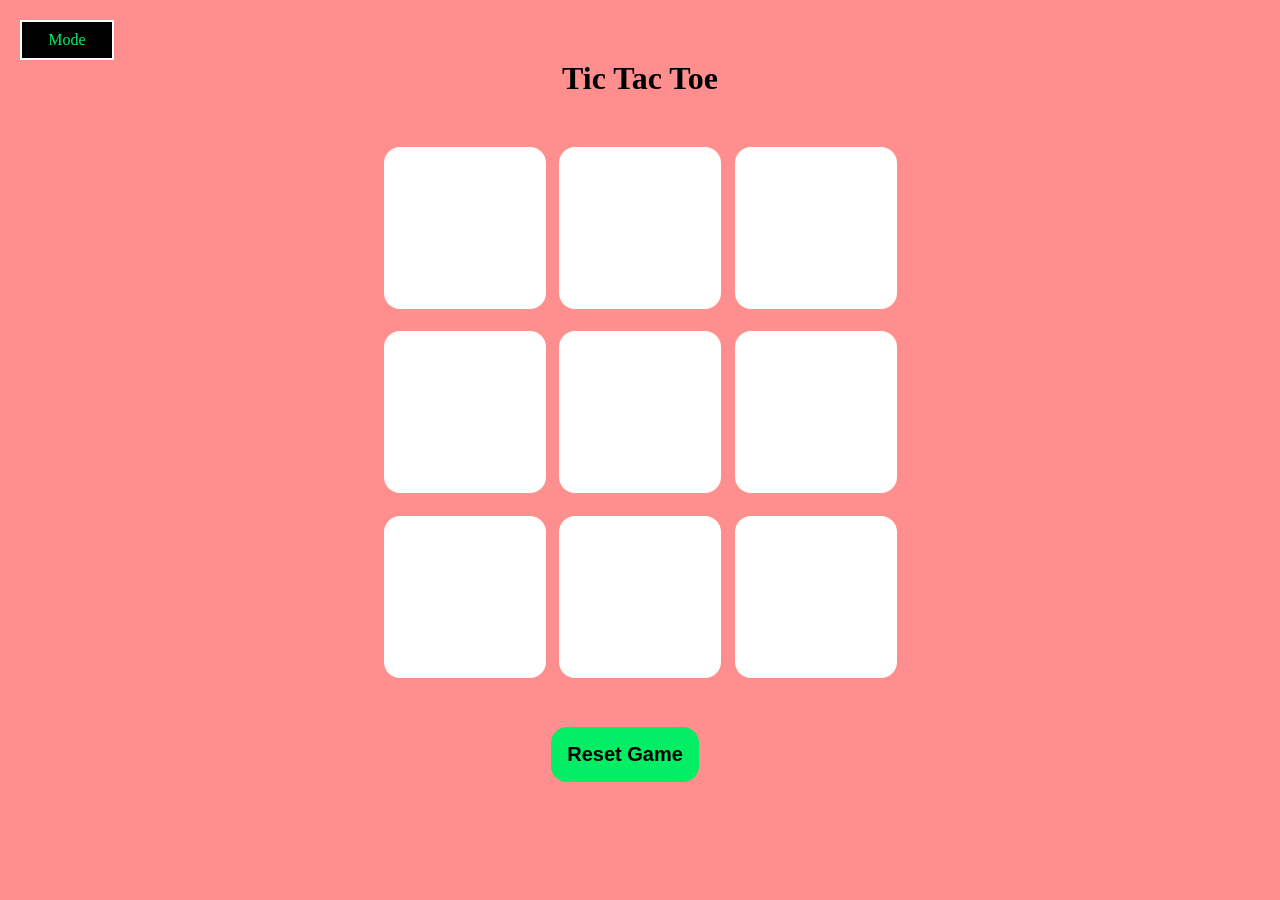
<file: index.html>
<!DOCTYPE html>
<html lang="en">
<head>
    <meta charset="UTF-8">
    <meta name="viewport" content="width=device-width, initial-scale=1.0">
    <title>Tic Tac Toe</title>
    <link rel="stylesheet" href="style.css">

</head>
    <header> <div class="mode ">Mode</div></header>
   
    <body class="body1"></body>
    <!-- <button class="mode">&#9788;</button> -->
    <div class="msg-container hide">
        <p class="msg"><b>Winner</b> </p>
        <button class ="new-btn">New Game</button>
    </div>
    <main>
        <h1 class="white-h">Tic Tac Toe</h1>
        <div class="container">
            <div class="game">
                <button class="box"></button>
                <button class="box"></button>
                <button class="box"></button>
                <button class="box"></button>
                <button class="box"></button>
                <button class="box"></button>
                <button class="box"></button>
                <button class="box"></button>
                <button class="box"></button>
            </div>
        </div>
        <button class="reset-btn"> <b>Reset Game</b></button>
    </main>

   

    <script src="script.js"></script>
</body>
</html>
</file>
<file: style.css>
* {
  padding: 0;
  margin: 0;
}

.body1 {
  background-color: #ff8f8f;
  text-align: center;
}
.white-h {
  color: black;
}

.container {
  height: 70vh;
  display: flex;
  justify-content: center;
  align-items: center;
}

.game {
  height: 60vmin;
  width: 60vmin;
  display: flex;
  flex-wrap: wrap;
  justify-content: center;
  align-items: center;
  gap: 1.5vmin;
}

.box {
  height: 18vmin;
  width: 18vmin;
  border-radius: 1rem;
  border: none;
  cursor: pointer;
  /* box-shadow: 0 0 1rem rgba(0,0,0,0.5); */
  font-size: 9vmin;
  color: #56ec11;
  background-color: white;
}

.reset-btn {
  padding: 1rem;
  font-size: 1.25rem;
  background-color: #03ee65;
  color: black;
  border-radius: 1rem;
  border: none;
  text-transform: capitalize;
  cursor: pointer;
  margin-right: 30px;
}

.new-btn {
  padding: 1rem;
  font-size: 1.25rem;
  background-color: #03ee65;
  color: black;
  border-radius: 1rem;
  border: none;
  text-transform: capitalize;
  cursor: pointer;
}

.msg {
  color: black;
  font-size: 6vmin;
  animation: blink 1.5s linear infinite;
}

.msg-container {
  height: 30vmin;
  display: flex;
  flex-direction: column;
  justify-content: center;
  align-items: center;
  gap: 20px;
  margin-bottom: 30px;
}

.hide {
  display: none;
}

@keyframes blink {
  0% {
    opacity: 0;
  }
  50% {
    opacity: 0.5;
  }
  100% {
    opacity: 1;
  }
}

.mode {
  height: 4vmin;
  width: 10vmin;
  display: flex;
  justify-content: center;
  align-items: center;
  margin-left: 20px;
  margin-top: 20px;
  cursor: pointer;
  background-color: black;
  color: #03ee65;
  border: 2px solid white;
}

.dark-mode {
  height: 4vmin;
  width: 10vmin;
  display: flex;
  justify-content: center;
  align-items: center;
  margin-left: 20px;
  margin-top: 20px;
  cursor: pointer;
  background-color: white;
  color: black;
  border: 2px solid white;
}

.dark-body {
  background-color: rgb(26, 44, 44);
  text-align: center;
}

.dark-box {
  height: 18vmin;
  width: 18vmin;
  border-radius: 1rem;
  border: none;
  cursor: pointer;
  /* box-shadow: 0 0 1rem white(0,0,0,0.5); */
  font-size: 9vmin;
  color: #56ec11;
  background-color: rgba(0, 0, 0, 0.621);
}
.dark-reset-btn {
  padding: 1rem;
  font-size: 1.25rem;
  background-color: rgba(0, 0, 0, 0.621);
  color: #03ee65;
  border-radius: 1rem;
  border: none;
  text-transform: capitalize;
  cursor: pointer;
}
.dark-new-btn {
  padding: 1rem;
  font-size: 1.25rem;
  background-color: rgba(0, 0, 0, 0.621);
  color: #03ee65;
  border-radius: 1rem;
  border: none;
  text-transform: capitalize;
  cursor: pointer;
}
.dark-msg {
  color: green;
  font-size: 6vmin;
  animation: blink 1.5s linear infinite;
}
.dark-h {
  color: white;
}


.dark-msg {
    color: white;
    font-size: 6vmin;
    animation: blink 1.5s linear infinite;
  }
</file>
<file: darktoe.css>
* {
  padding: 0;
  margin: 0;
}

.body1 {
  background-color: #ff8f8f;
  text-align: center;
}
.white-h {
  color: black;
}

.container {
  height: 70vh;
  display: flex;
  justify-content: center;
  align-items: center;
}

.game {
  height: 60vmin;
  width: 60vmin;
  display: flex;
  flex-wrap: wrap;
  justify-content: center;
  align-items: center;
  gap: 1.5vmin;
}

.box {
  height: 18vmin;
  width: 18vmin;
  border-radius: 1rem;
  border: none;
  cursor: pointer;
  /* box-shadow: 0 0 1rem rgba(0,0,0,0.5); */
  font-size: 9vmin;
  color: #56ec11;
  background-color: white;
}

.reset-btn {
  padding: 1rem;
  font-size: 1.25rem;
  background-color: #03ee65;
  color: black;
  border-radius: 1rem;
  border: none;
  text-transform: capitalize;
  cursor: pointer;
  margin-right: 30px;
}

.new-btn {
  padding: 1rem;
  font-size: 1.25rem;
  background-color: #03ee65;
  color: black;
  border-radius: 1rem;
  border: none;
  text-transform: capitalize;
  cursor: pointer;
}

.msg {
  color: black;
  font-size: 6vmin;
  animation: blink 1.5s linear infinite;
}

.msg-container {
  height: 30vmin;
  display: flex;
  flex-direction: column;
  justify-content: center;
  align-items: center;
  gap: 20px;
  margin-bottom: 30px;
}

.hide {
  display: none;
}

@keyframes blink {
  0% {
    opacity: 0;
  }
  50% {
    opacity: 0.5;
  }
  100% {
    opacity: 1;
  }
}

.mode {
  height: 4vmin;
  width: 10vmin;
  display: flex;
  justify-content: center;
  align-items: center;
  margin-left: 20px;
  margin-top: 20px;
  cursor: pointer;
  background-color: black;
  color: #03ee65;
  border: 2px solid white;
}

.dark-mode {
  height: 4vmin;
  width: 10vmin;
  display: flex;
  justify-content: center;
  align-items: center;
  margin-left: 20px;
  margin-top: 20px;
  cursor: pointer;
  background-color: white;
  color: black;
  border: 2px solid white;
}

.dark-body {
  background-color: rgb(26, 44, 44);
  text-align: center;
}

.dark-box {
  height: 18vmin;
  width: 18vmin;
  border-radius: 1rem;
  border: none;
  cursor: pointer;
  /* box-shadow: 0 0 1rem white(0,0,0,0.5); */
  font-size: 9vmin;
  color: #56ec11;
  background-color: rgba(0, 0, 0, 0.621);
}
.dark-reset-btn {
  padding: 1rem;
  font-size: 1.25rem;
  background-color: rgba(0, 0, 0, 0.621);
  color: #03ee65;
  border-radius: 1rem;
  border: none;
  text-transform: capitalize;
  cursor: pointer;
}
.dark-new-btn {
  padding: 1rem;
  font-size: 1.25rem;
  background-color: rgba(0, 0, 0, 0.621);
  color: #03ee65;
  border-radius: 1rem;
  border: none;
  text-transform: capitalize;
  cursor: pointer;
}
.dark-msg {
  color: green;
  font-size: 6vmin;
  animation: blink 1.5s linear infinite;
}
.dark-h {
  color: white;
}


.dark-msg {
    color: white;
    font-size: 6vmin;
    animation: blink 1.5s linear infinite;
  }
</file>
